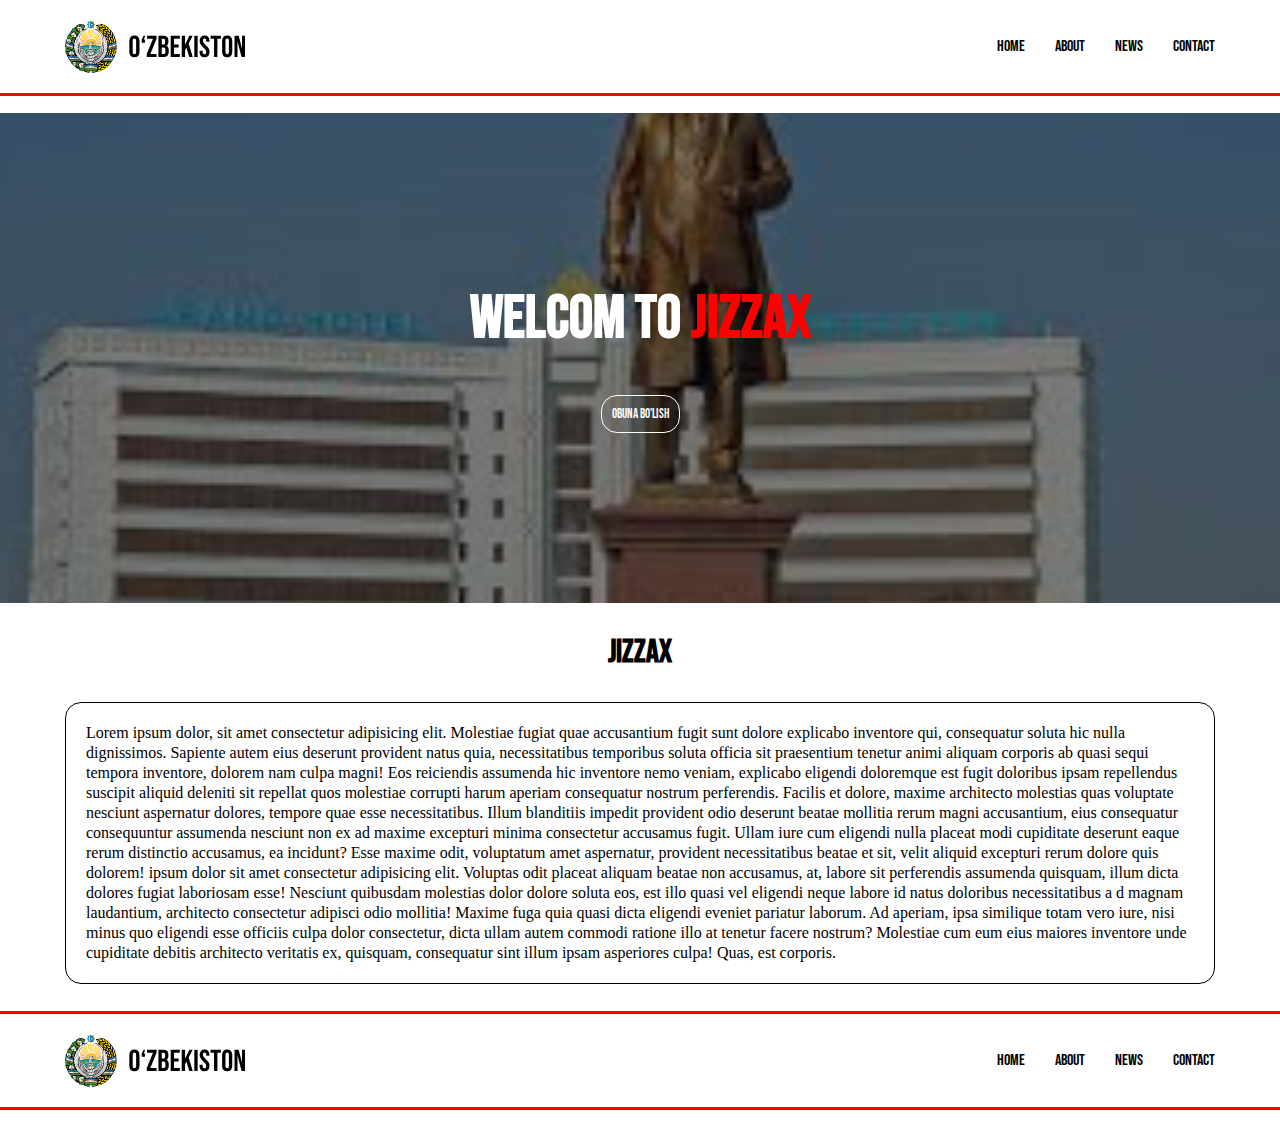
<file: jizzax.html>
<!DOCTYPE html>
<html lang="uz">
<head>
    <meta charset="UTF-8">
    <meta name="viewport" content="width=device-width, initial-scale=1.0">
    
    <link rel="preconnect" href="https://fonts.googleapis.com">
    <link rel="preconnect" href="https://fonts.googleapis.com">
    <link rel="preconnect" href="https://fonts.gstatic.com" crossorigin>
    <link href="https://fonts.googleapis.com/css2?family=Bebas+Neue&family=Roboto:ital,wght@0,100..900;1,100..900&display=swap" rel="stylesheet">


    <link rel="stylesheet" href="css/jizzax.css">
    <title>Jizzax Viloyati</title>
</head>
<body>
    <nav class="navbar">
        <div class="container">
            <img src="images/logo-black.svg" alt="" class="nav__img">
            <ul class="navv__list">
                <li class="nav__item"><a href="index.html" class="nav__link">Home</a></li>
                <li class="nav__item"><a href="jizzax.html" class="nav__link">About</a></li>
                <li class="nav__item"><a href="xorazm.html" class="nav__link">News</a></li>
                <li class="nav__item"><a href="xorazm.html" class="nav__link">Contact</a></li>
            </ul>
        </div>
    </nav>
    <header class="header">
        <div class="container">
            <h1 class="header__title">Welcom to <span class="header__title-span">Jizzax</span></h1>
            <button class="header__btn btn">Obuna bo'lish</button>
        </div>
    </header>
    <main class="main">
        <section id="about">
            <div class="container">
                <h1 class="about__title">Jizzax</h1>
                <p class="about__text">Lorem ipsum dolor, sit amet consectetur adipisicing elit. Molestiae fugiat quae accusantium fugit sunt dolore explicabo inventore qui, consequatur soluta hic nulla dignissimos. Sapiente autem eius deserunt provident natus quia, necessitatibus temporibus soluta officia sit praesentium tenetur animi aliquam corporis ab quasi sequi tempora inventore, dolorem nam culpa magni! Eos reiciendis assumenda hic inventore nemo veniam, explicabo eligendi doloremque est fugit doloribus ipsam repellendus suscipit aliquid deleniti sit repellat quos molestiae corrupti harum aperiam consequatur nostrum perferendis. Facilis et dolore, maxime architecto molestias quas voluptate nesciunt aspernatur dolores, tempore quae esse necessitatibus. Illum blanditiis impedit provident odio deserunt beatae mollitia rerum magni accusantium, eius consequatur consequuntur assumenda nesciunt non ex ad maxime excepturi minima consectetur accusamus fugit. Ullam iure cum eligendi nulla placeat modi cupiditate deserunt eaque rerum distinctio accusamus, ea incidunt? Esse maxime odit, voluptatum amet aspernatur, provident necessitatibus beatae et sit, velit aliquid excepturi rerum dolore quis dolorem! ipsum dolor sit amet consectetur adipisicing elit. Voluptas odit placeat aliquam beatae non accusamus, at, labore sit perferendis assumenda quisquam, illum dicta dolores fugiat laboriosam esse! Nesciunt quibusdam molestias dolor dolore soluta eos, est illo quasi vel eligendi neque labore id natus doloribus necessitatibus a d magnam laudantium, architecto consectetur adipisci odio mollitia! Maxime fuga quia quasi dicta eligendi eveniet pariatur laborum. Ad aperiam, ipsa similique totam vero iure, nisi minus quo eligendi esse officiis culpa dolor consectetur, dicta ullam autem commodi ratione illo at tenetur facere nostrum? Molestiae cum eum eius maiores inventore unde cupiditate debitis architecto veritatis ex, quisquam, consequatur sint illum ipsam asperiores culpa! Quas, est corporis.</p>
            </div>
        </section>
    </main>
    <footer class="footer">
        <nav class="navbar">
            <div class="container">
                <img src="images/logo-black.svg" alt="" class="nav__img">
                <ul class="navv__list">
                    <li class="nav__item"><a href="index.html" class="nav__link">Home</a></li>
                    <li class="nav__item"><a href="jizzax.html" class="nav__link">About</a></li>
                    <li class="nav__item"><a href="xorazm.html" class="nav__link">News</a></li>
                    <li class="nav__item"><a href="index.html" class="nav__link">Contact</a></li>
                </ul>
            </div>
        </nav>
    </footer>
</body>
</html>
</file>
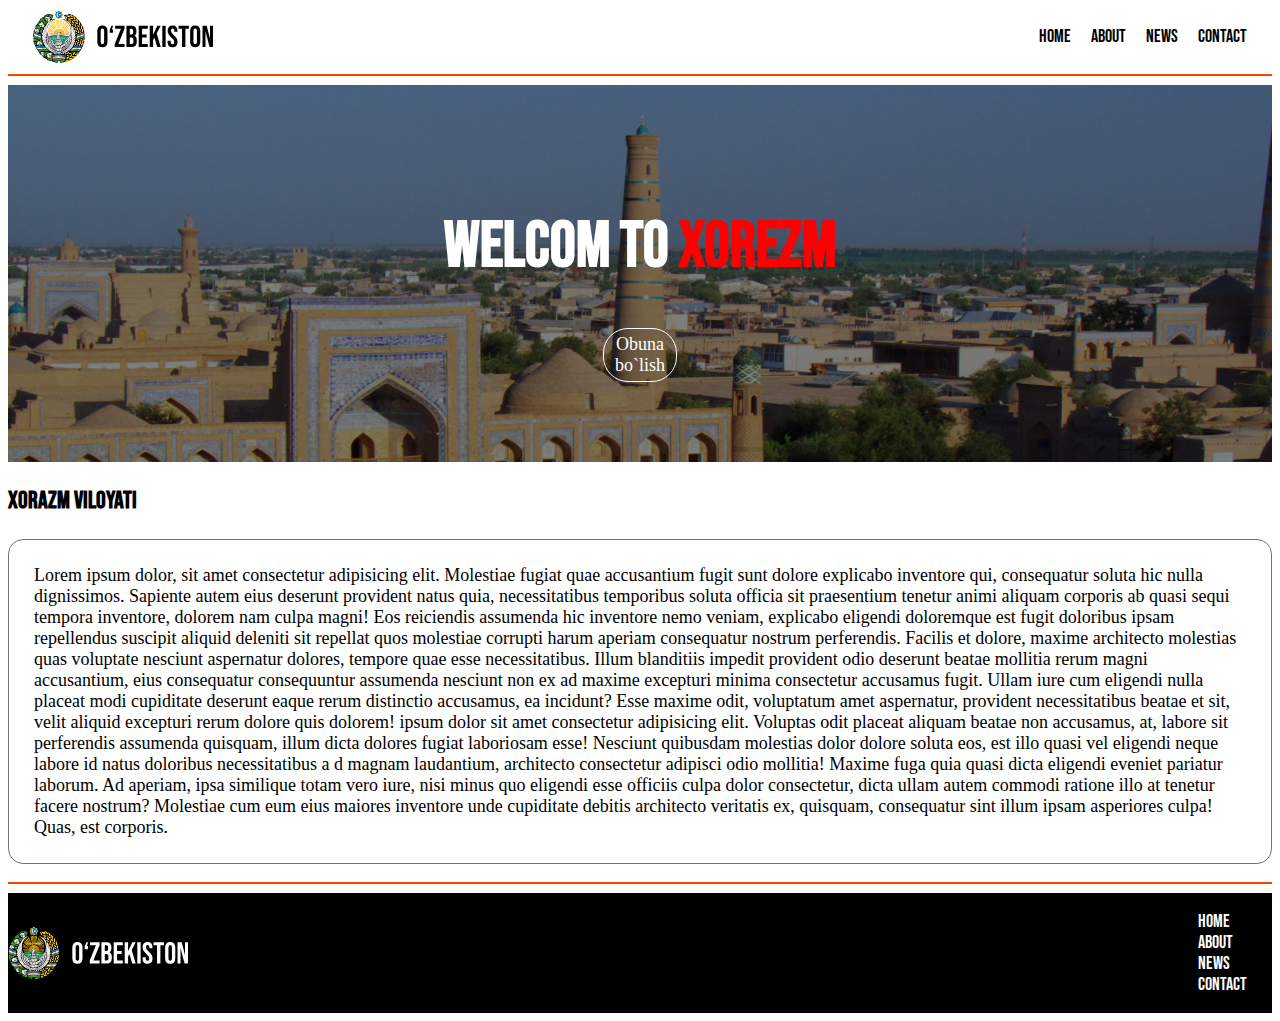
<file: xorazm.html>
<!DOCTYPE html>
<html lang="uz">
<head>
    <meta charset="UTF-8">
    <meta name="viewport" content="width=device-width, initial-scale=1.0">
    <title>Xorazm viloyati</title>

    <link rel="preconnect" href="https://fonts.googleapis.com">
    <link rel="preconnect" href="https://fonts.googleapis.com">
    <link rel="preconnect" href="https://fonts.gstatic.com" crossorigin>
    <link href="https://fonts.googleapis.com/css2?family=Bebas+Neue&family=Roboto:ital,wght@0,100..900;1,100..900&display=swap" rel="stylesheet">

    <link rel="stylesheet" href="css/xorazm.css">

</head>
<body>
    <!-- Header -->
      <div class="contener">
        <header class="header-contener"> 
            <!-- Navigator -->
            <img class="header-logo__img" src="images/logo-black.svg" alt="UzbLogo" width="180px">
            <!-- Navigation_Underline -->
            <ul class="header-navigation__iteam">
                <li class="header-navigation__list">
                    <a class="headre-navigation__link" href="index.html">Home</a>
                </li>
                <li class="header-navigation__list">
                    <a class="headre-navigation__link" href="xorazm.html">About</a>
                </li>
                <li class="header-navigation__list">
                    <a class="headre-navigation__link" href="jizzax.html">News</a>
                </li>
                <li class="header-navigation__list">
                    <a class="headre-navigation__link" href="index.html">Contact</a>
                </li>
            </ul>
      </header>
      </div>

      <hr>
       <!-- Contener -->
      <main class="main-contener">
        <!-- News -->
        <section class="section-contener">
            <div class="section-contener__block">
                <h1 class="section-contener__header">
                    Welcom to 
                    <span> 
                        Xorezm
                     </span>
                </h1>
                <div class="btn btn-section">
                    Obuna bo`lish
                </div>
            </div>
            <h3 class="section__about"> Xorazm viloyati</h3>
            <p class="section__poragrof"> Lorem ipsum dolor, sit amet consectetur adipisicing elit. Molestiae fugiat quae accusantium fugit sunt dolore explicabo inventore qui, consequatur soluta hic nulla dignissimos. Sapiente autem eius deserunt provident natus quia, necessitatibus temporibus soluta officia sit praesentium tenetur animi aliquam corporis ab quasi sequi tempora inventore, dolorem nam culpa magni! Eos reiciendis assumenda hic inventore nemo veniam, explicabo eligendi doloremque est fugit doloribus ipsam repellendus suscipit aliquid deleniti sit repellat quos molestiae corrupti harum aperiam consequatur nostrum perferendis. Facilis et dolore, maxime architecto molestias quas voluptate nesciunt aspernatur dolores, tempore quae esse necessitatibus. Illum blanditiis impedit provident odio deserunt beatae mollitia rerum magni accusantium, eius consequatur consequuntur assumenda nesciunt non ex ad maxime excepturi minima consectetur accusamus fugit. Ullam iure cum eligendi nulla placeat modi cupiditate deserunt eaque rerum distinctio accusamus, ea incidunt? Esse maxime odit, voluptatum amet aspernatur, provident necessitatibus beatae et sit, velit aliquid excepturi rerum dolore quis dolorem! ipsum dolor sit amet consectetur adipisicing elit. Voluptas odit placeat aliquam beatae non accusamus, at, labore sit perferendis assumenda quisquam, illum dicta dolores fugiat laboriosam esse! Nesciunt quibusdam molestias dolor dolore soluta eos, est illo quasi vel eligendi neque labore id natus doloribus necessitatibus a   d magnam laudantium, architecto consectetur adipisci odio mollitia! Maxime fuga quia quasi dicta eligendi eveniet pariatur laborum. Ad aperiam, ipsa similique totam vero iure, nisi minus quo eligendi esse officiis culpa dolor consectetur, dicta ullam autem commodi ratione illo at tenetur facere nostrum? Molestiae cum eum eius maiores inventore unde cupiditate debitis architecto veritatis ex, quisquam, consequatur sint illum ipsam asperiores culpa! Quas, est corporis.</p>
        </section>
      </main>

      <hr style="border: 1px solid orangered;">
      <!-- Footer -->
      <div class="FooterDiv">
         <footer class="footerNew">
         <img class="footer__logo" src="images/logo-white.svg" alt="UzbLogo" style="max-width: 180px;" >
         <!-- FooterNavigation -->
        <nav class="footer-navigation">
            <ul class="footer-navigation__iteam">
                <li class="fooetr-navigation__list">
                    <a class="footer-navigation__link" href="index.html">Home</a>
                </li>
                <li class="fooetr-navigation__list">
                    <a class="footer-navigation__link" href="xorazm.html">About</a>
                </li>
                <li class="fooetr-navigation__list">
                    <a class="footer-navigation__link" href="jizzax.html">News</a>
                </li>
                <li class="fooetr-navigation__list">
                    <a class="footer-navigation__link" href="index.html">Contact</a>
                </li>
            </ul>
        </nav>
      </footer>
      </div>
</body>
</html>
</file>
<file: css/jizzax.css>
*{
    margin: 0;
    padding: 0;
    box-sizing: border-box;
    font-family: 'Bebas Neue';
    text-transform: uppercase;
    /* font-weight: 900; */
}


.container{
    max-width: 1150px;
    width: 100%;
    margin: 0 auto;
}

ul{
    list-style: none;
}

a{
    text-decoration: none;
    color: #000;
    font-family: 'Bebas Neue';
    transition: 0.3s;
}

a:hover{
    text-decoration: 2px underline red;
}

/* ===================== Navbar ================================================ */

.navbar{
    margin-bottom: 20px;
    outline: 3px solid red;
}

.navbar .container{
    display: flex;
    justify-content: space-between;
    align-items: center;
    padding: 20px 0;
}

.navv__list{
    display: flex;
    gap: 30px;
}

.nav__img{
    width: 180px;
}

/* ================ HEADER ======================= */

.header{
    background: linear-gradient(rgba(0, 0, 0, 0.5), rgba(0, 0, 0, 0.5)), url(/images/jizzax--background.jpg) center/cover no-repeat;
    background-attachment: fixed;
}

.header .container{
    display: flex;
    flex-direction: column;
    text-align: center;
    justify-content: center;
    align-items: center;
    padding: 170px;
    gap: 40px;
}

.header__title{
    font-size: 60px;
    color: white;
}

.header__title-span{
    color: red;
}

.btn{
    padding: 10px;
    border-radius: 16px;
    border: 1px solid white;
    background: none;
    color: white;
    transition: 0.5s;
}

.btn:hover{
    background: red;
}

/*  =================================== MAIN ================ */

.main{
    margin-block: 30px;
}

#about .container{
    display: flex;
    flex-direction: column;
    justify-content: center;
    align-items: center;
    gap: 30px;
}

.about__text{
    border: 1px solid black;
    padding: 20px;
    border-radius: 16px;
    line-height: 20px;
    text-transform: none;
    font-family: serif;
}

@media only screen and (max-width: 720px) {
  .navbar .container{
    display: flex;
    flex-direction: column; 
    gap: 30px;
  }
}
</file>
<file: css/xorazm.css>
* {
   font-family: 'Roboto' sans-serif;
   font-size: 18px;
   box-sizing: border-box;
}

.contener {
   max-width: 1920px; 
   padding: 0 auto;
}

.header-contener {
   display: flex;
   justify-content: space-between;
   align-items: center;
   padding: 0 25px;
   background-color: white;
}

ul {
   list-style: none;
}

.header-logo__img {
   max-width: 180px;
   height: auto;
}
.headre-navigation__link {
   font-family: 'Bebas Neue';
   text-transform: uppercase;
   text-decoration: none;
   color: black;
   transition: color 0.3;
}

.headre-navigation__link:hover {
   color:red
}

.header-navigation__iteam {
   display: flex;
   justify-content: space-between;
   gap: 20px;
}
hr {
   border: 1px solid orangered;
}

.section-contener__header {
   font-family: 'Bebas Neue';
   font-size: 64px;
}
span {
   color: red;
   font-size: 64px;
}

.section-contener__block {
  background: linear-gradient(rgba(0, 0, 0, 0.5), rgba(0, 0, 0, 0.5)), 
              url(/images/Xorazm_viloyati.jpg) center/cover no-repeat;
  text-align: center;
  color: white;
  padding: 80px 20px;
  background-attachment: fixed;
}

.btn-section {
   border: 1px solid white;
   padding: 5px;
   margin: 0px 575px;
   border-radius: 25px;
}
.btn-section:hover {
   color:white;
   background-color: red;
}

.section__about {
   font-size: 24px;
   font-family: 'Bebas Neue';
}

.section__poragrof {
   border: 1px solid #727272;
   border-radius: 15px;
   padding: 25px 25px;
}

.footerNew {
   background-color: black;
   display: flex;
   justify-content: space-between;
}

.footer-navigation__link {
   display: flex;
   color: white;
   text-decoration: none;
   text-transform: uppercase;
   font-family: 'Bebas Neue';
   transition: color 0.3;
}

.footer-navigation {
   display: flex;
   justify-content: space-between;
   align-items: center;
   padding: 0 25px;
   background-color: black
}

@media only screen and (max-width: 720px) {
  .header-contener{
    display: flex;
   flex-direction: column;
  }
}
</file>
